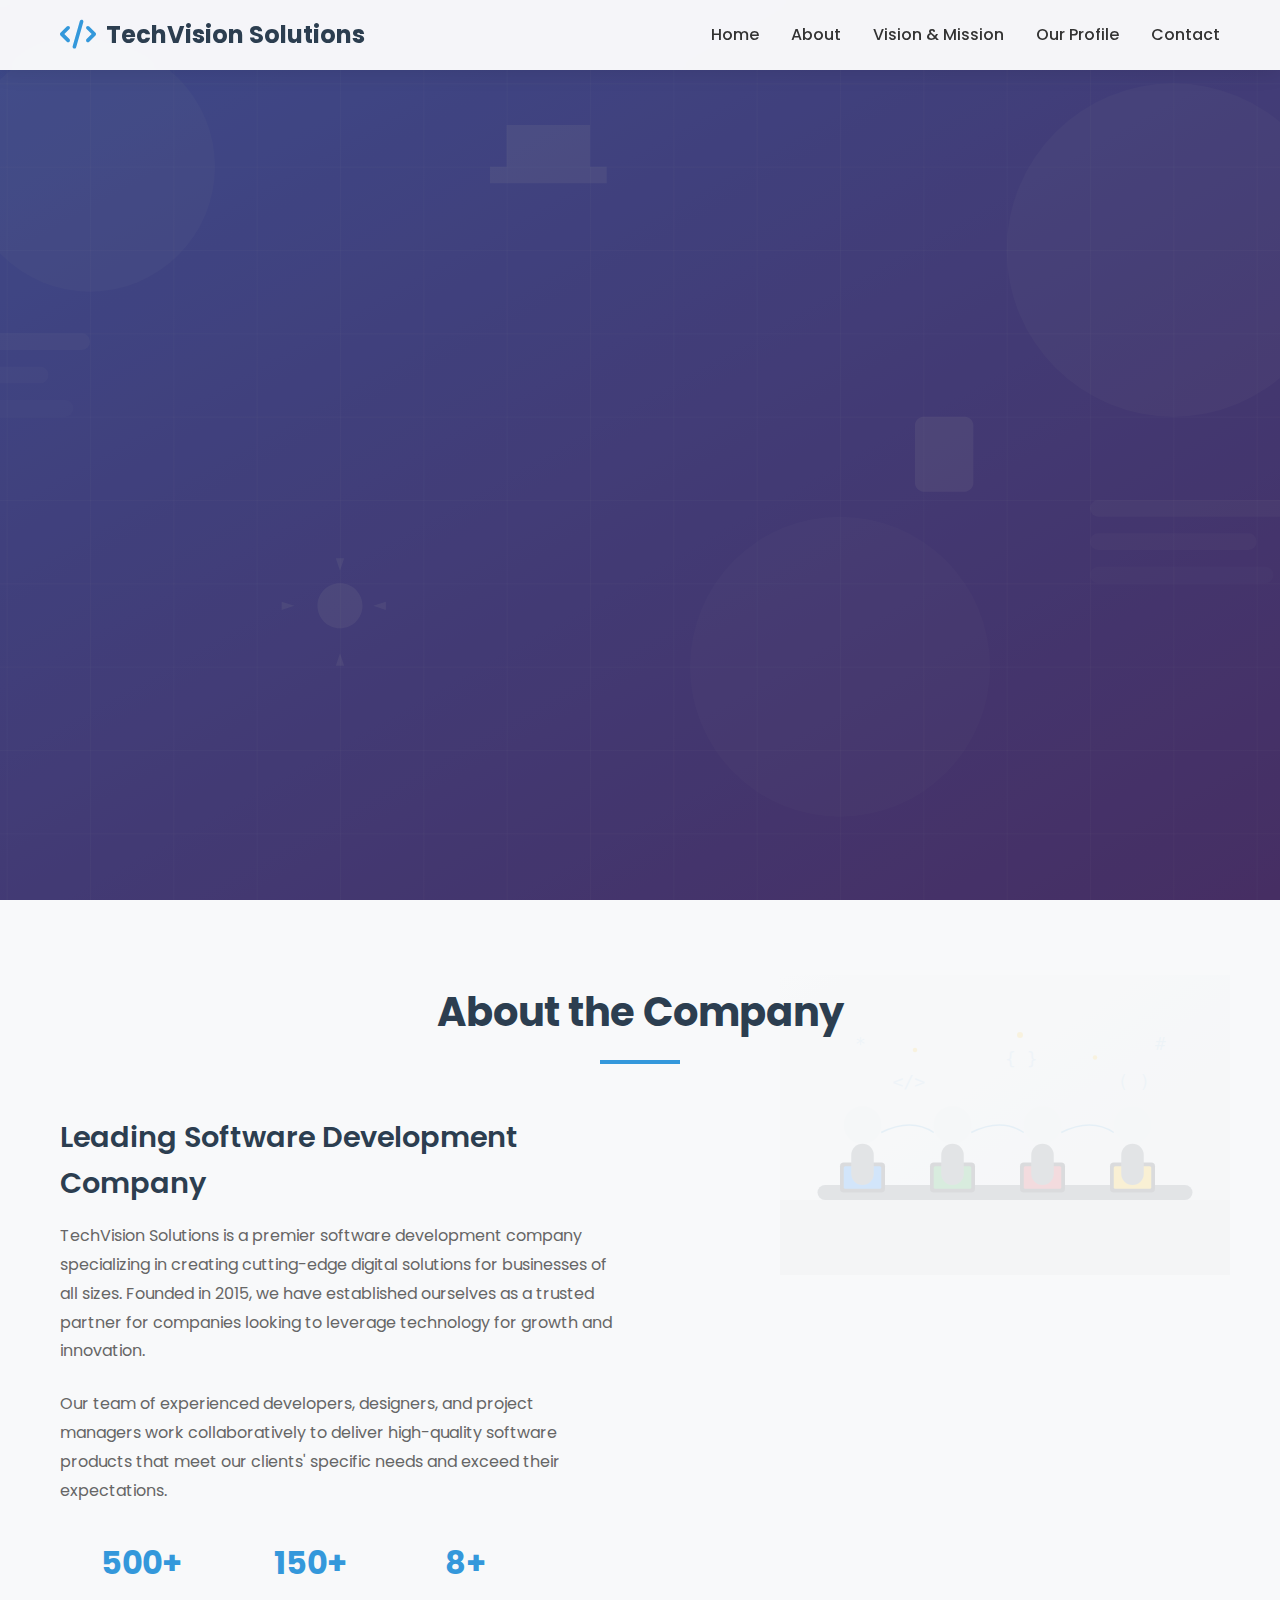
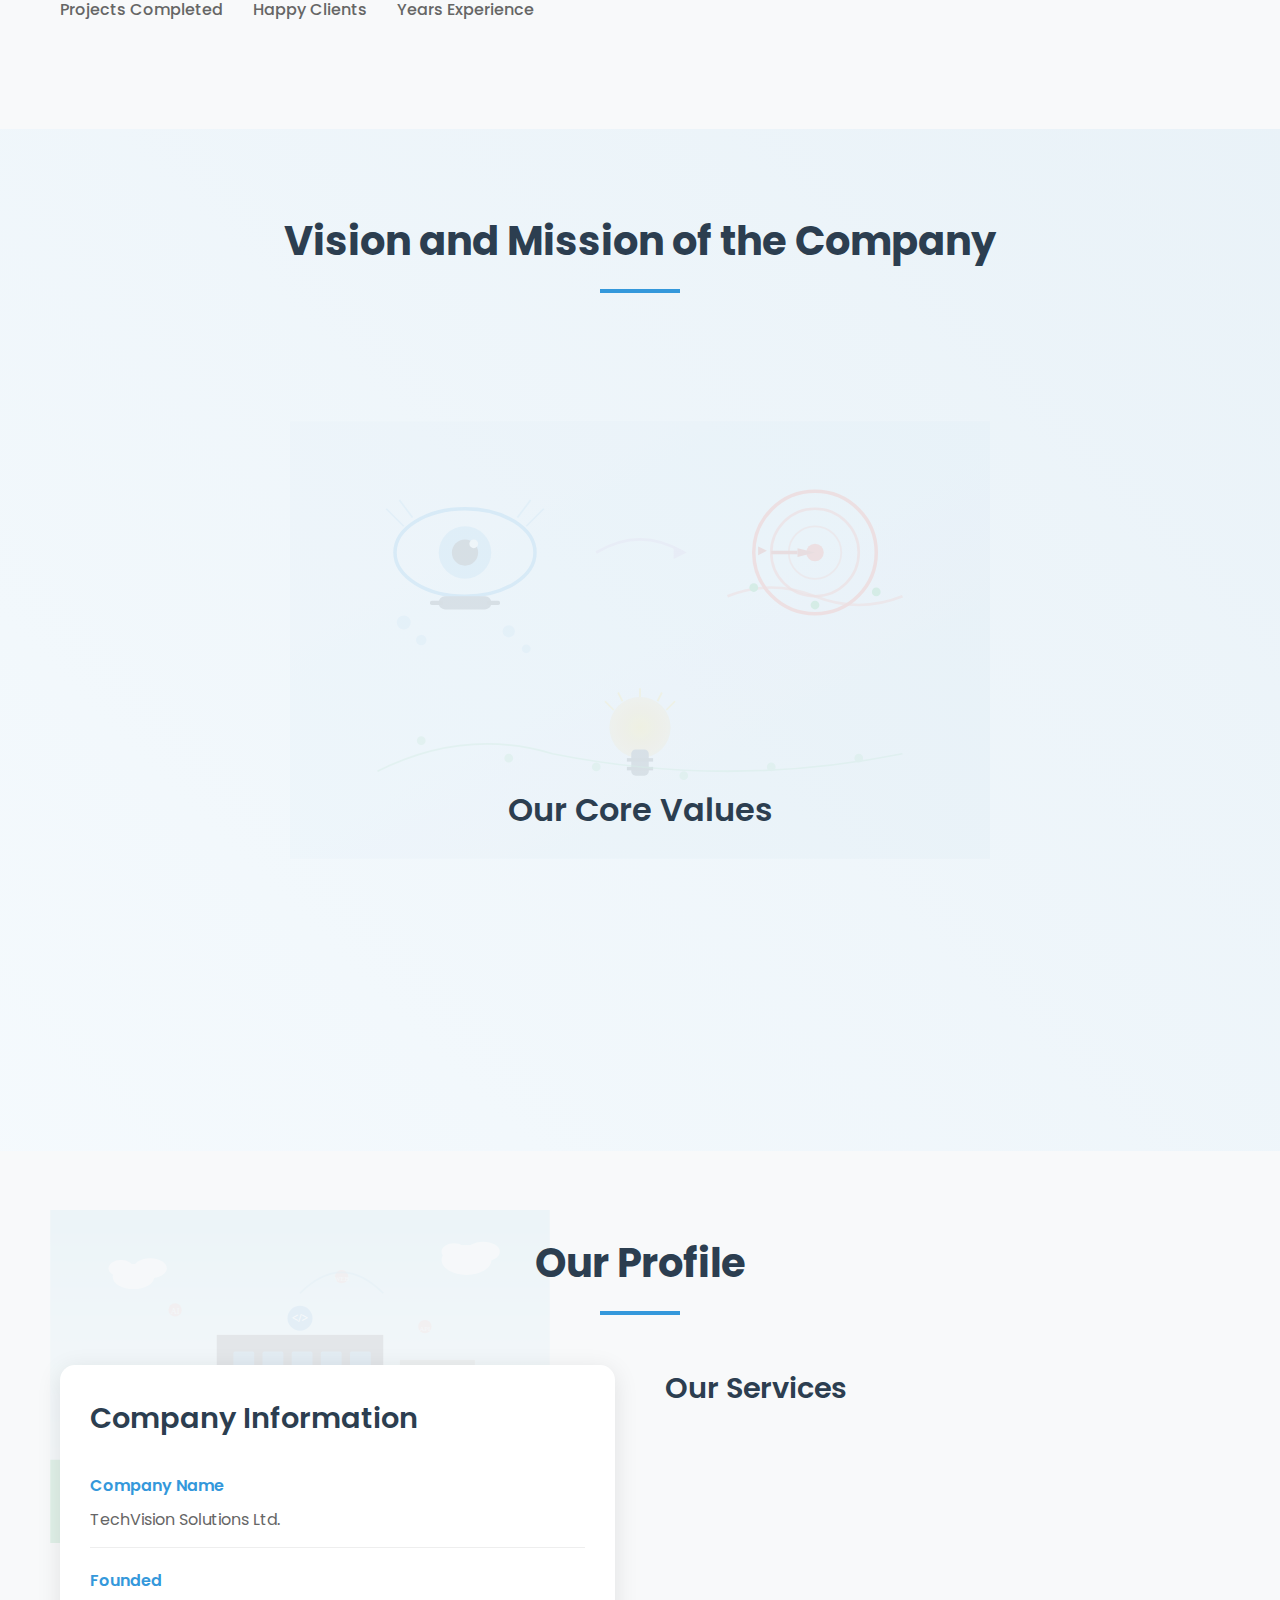
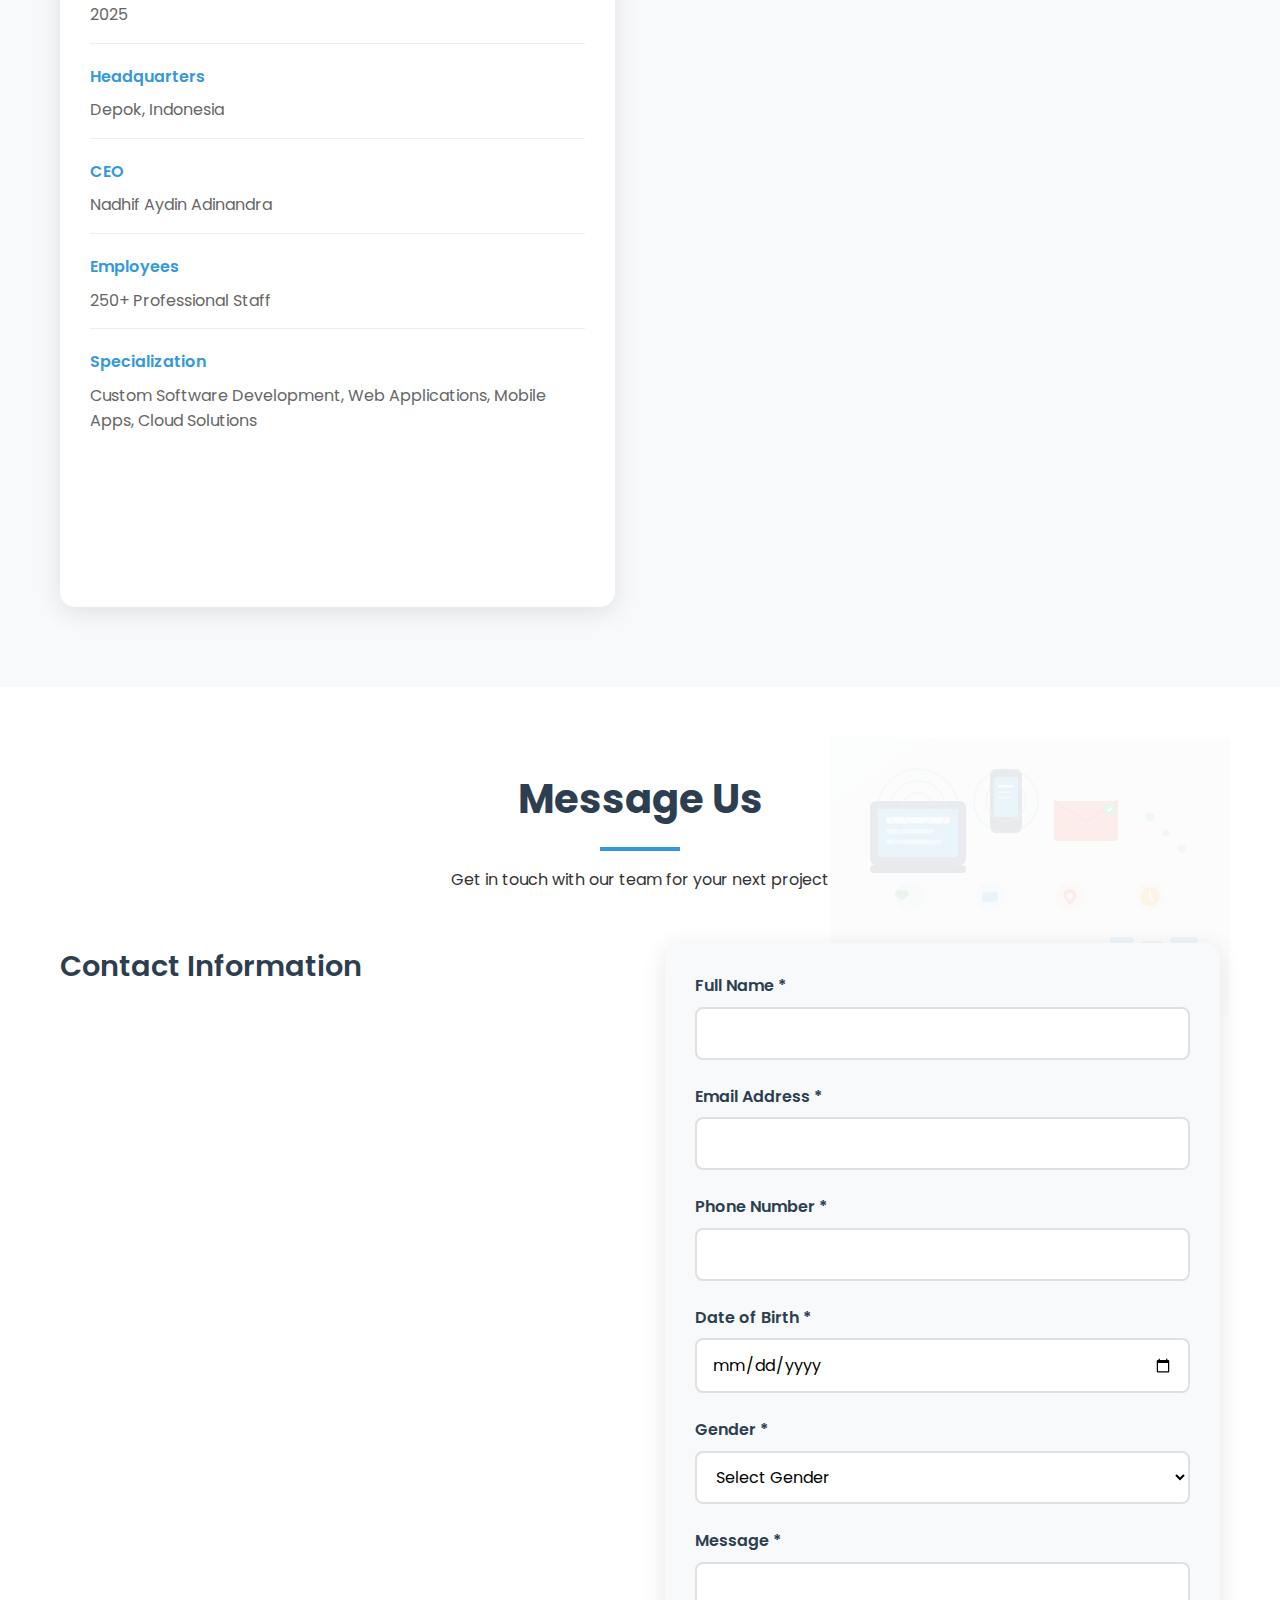
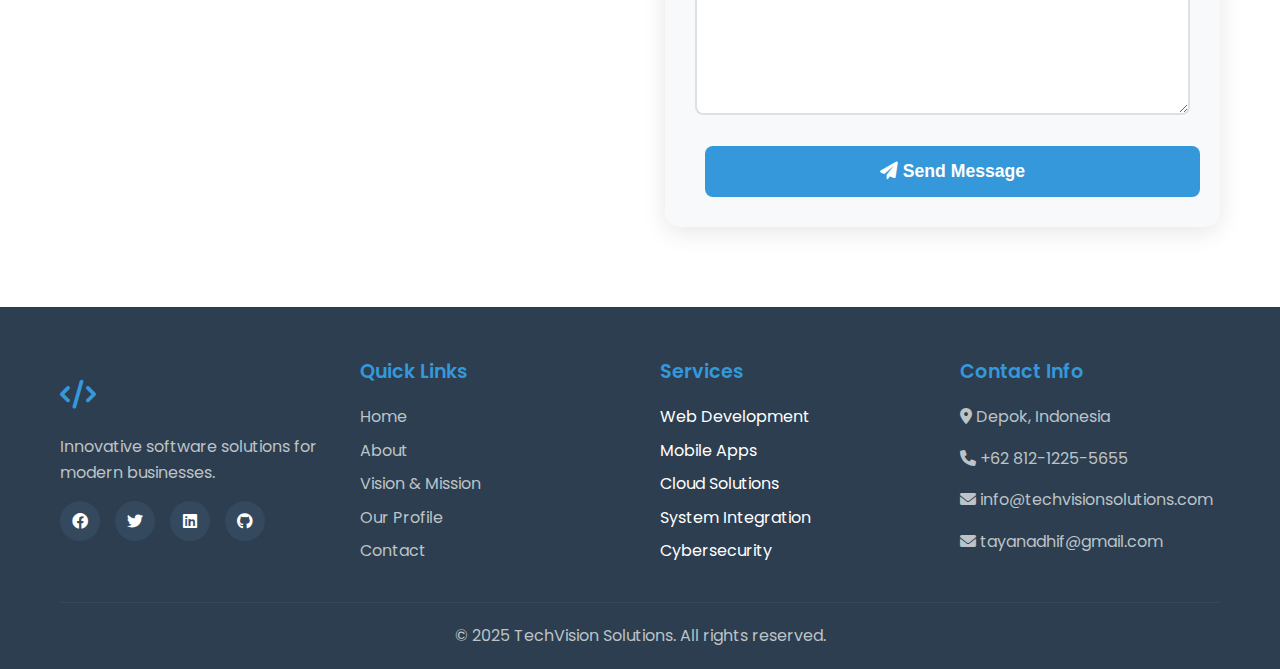
<file: index.html>
<!DOCTYPE html>
<html lang="en">
<head>
    <meta charset="UTF-8">
    <meta name="viewport" content="width=device-width, initial-scale=1.0">
    <title>TechVision Solutions - Professional Software Development</title>
    <link rel="icon" type="image/svg+xml" href="images/favicon.svg">
    <link rel="stylesheet" href="css/style.css">
    <link href="https://cdnjs.cloudflare.com/ajax/libs/font-awesome/6.0.0/css/all.min.css" rel="stylesheet">
    <link href="https://fonts.googleapis.com/css2?family=Poppins:wght@300;400;500;600;700&display=swap" rel="stylesheet">
</head>
<body>
    <!-- Navigation Header -->
    <header class="header">
        <nav class="navbar">
            <div class="nav-container">
                <div class="logo">
                    <i class="fas fa-code"></i>
                    <span>TechVision Solutions</span>
                </div>
                <ul class="nav-menu">
                    <li><a href="#home" class="nav-link">Home</a></li>
                    <li><a href="#about" class="nav-link">About</a></li>
                    <li><a href="#vision" class="nav-link">Vision & Mission</a></li>
                    <li><a href="#profile" class="nav-link">Our Profile</a></li>
                    <li><a href="#contact" class="nav-link">Contact</a></li>
                </ul>
                <div class="hamburger">
                    <span class="bar"></span>
                    <span class="bar"></span>
                    <span class="bar"></span>
                </div>
            </div>
        </nav>
    </header>

    <!-- Home Section -->
    <section id="home" class="hero">
        <div class="hero-banner">
            <!-- Photo Banner using CSS background -->
            <div class="banner-overlay"></div>
            <div class="hero-content">
                <h1 class="hero-title">Welcome to TechVision Solutions</h1>
                <p class="hero-subtitle">
                    <span id="welcome-message">Hi there! Welcome to our website</span>
                </p>
                <p class="hero-description">
                    Innovative software solutions for modern businesses. We transform ideas into powerful digital experiences.
                </p>
                <div class="hero-buttons">
                    <a href="#about" class="btn btn-primary">Learn More</a>
                    <a href="#contact" class="btn btn-secondary">Get In Touch</a>
                </div>
            </div>
        </div>
    </section>

    <!-- About Section -->
    <section id="about" class="about">
        <div class="container">
            <div class="section-header">
                <h2>About the Company</h2>
                <div class="section-divider"></div>
            </div>
            <div class="about-content">
                <div class="about-grid">
                    <div class="about-text">
                        <h3>Leading Software Development Company</h3>
                        <p>
                            TechVision Solutions is a premier software development company specializing in creating 
                            cutting-edge digital solutions for businesses of all sizes. Founded in 2015, we have 
                            established ourselves as a trusted partner for companies looking to leverage technology 
                            for growth and innovation.
                        </p>
                        <p>
                            Our team of experienced developers, designers, and project managers work collaboratively 
                            to deliver high-quality software products that meet our clients' specific needs and 
                            exceed their expectations.
                        </p>
                        <div class="about-stats">
                            <div class="stat">
                                <h4>500+</h4>
                                <p>Projects Completed</p>
                            </div>
                            <div class="stat">
                                <h4>150+</h4>
                                <p>Happy Clients</p>
                            </div>
                            <div class="stat">
                                <h4>8+</h4>
                                <p>Years Experience</p>
                            </div>
                        </div>
                    </div>
                    <div class="about-features">
                        <div class="feature">
                            <i class="fas fa-laptop-code"></i>
                            <h4>Web Development</h4>
                            <p>Custom web applications built with modern frameworks and technologies.</p>
                        </div>
                        <div class="feature">
                            <i class="fas fa-mobile-alt"></i>
                            <h4>Mobile Apps</h4>
                            <p>Native and cross-platform mobile applications for iOS and Android.</p>
                        </div>
                        <div class="feature">
                            <i class="fas fa-cloud"></i>
                            <h4>Cloud Solutions</h4>
                            <p>Scalable cloud infrastructure and deployment solutions.</p>
                        </div>
                    </div>
                </div>
            </div>
        </div>
    </section>

    <!-- Vision & Mission Section -->
    <section id="vision" class="vision">
        <div class="container">
            <div class="section-header">
                <h2>Vision and Mission of the Company</h2>
                <div class="section-divider"></div>
            </div>
            <div class="vision-content">
                <div class="vision-grid">
                    <div class="vision-item">
                        <div class="vision-icon">
                            <i class="fas fa-eye"></i>
                        </div>
                        <h3>Our Vision</h3>
                        <p>
                            To become the leading global provider of innovative software solutions that 
                            empower businesses to achieve digital transformation and sustainable growth. 
                            We envision a future where technology seamlessly integrates with business 
                            processes to create exceptional value for our clients and their customers.
                        </p>
                    </div>
                    <div class="vision-item">
                        <div class="vision-icon">
                            <i class="fas fa-bullseye"></i>
                        </div>
                        <h3>Our Mission</h3>
                        <p>
                            To deliver exceptional software solutions that drive business success through 
                            innovation, quality, and reliability. We are committed to understanding our 
                            clients' unique challenges and providing tailored solutions that exceed 
                            expectations while maintaining the highest standards of professionalism and integrity.
                        </p>
                    </div>
                </div>
                <div class="values">
                    <h3>Our Core Values</h3>
                    <div class="values-grid">
                        <div class="value">
                            <i class="fas fa-lightbulb"></i>
                            <h4>Innovation</h4>
                            <p>Continuously pushing boundaries with creative solutions</p>
                        </div>
                        <div class="value">
                            <i class="fas fa-award"></i>
                            <h4>Excellence</h4>
                            <p>Delivering superior quality in every project</p>
                        </div>
                        <div class="value">
                            <i class="fas fa-handshake"></i>
                            <h4>Integrity</h4>
                            <p>Building trust through transparency and honesty</p>
                        </div>
                        <div class="value">
                            <i class="fas fa-users"></i>
                            <h4>Collaboration</h4>
                            <p>Working together to achieve common goals</p>
                        </div>
                    </div>
                </div>
            </div>
        </div>
    </section>

    <!-- Our Profile Section -->
    <section id="profile" class="profile">
        <div class="container">
            <div class="section-header">
                <h2>Our Profile</h2>
                <div class="section-divider"></div>
            </div>
            <div class="profile-content">
                <div class="profile-grid">
                    <div class="profile-info">
                        <h3>Company Information</h3>
                        <div class="info-grid">
                            <div class="info-item">
                                <h4>Company Name</h4>
                                <p>TechVision Solutions Ltd.</p>
                            </div>
                            <div class="info-item">
                                <h4>Founded</h4>
                                <p>2025</p>
                            </div>
                            <div class="info-item">
                                <h4>Headquarters</h4>
                                <p>Depok, Indonesia</p>
                            </div>
                            <div class="info-item">
                                <h4>CEO</h4>
                                <p>Nadhif Aydin Adinandra</p>
                            </div>
                            <div class="info-item">
                                <h4>Employees</h4>
                                <p>250+ Professional Staff</p>
                            </div>
                            <div class="info-item">
                                <h4>Specialization</h4>
                                <p>Custom Software Development, Web Applications, Mobile Apps, Cloud Solutions</p>
                            </div>
                        </div>
                    </div>
                    <div class="profile-services">
                        <h3>Our Services</h3>
                        <div class="services-list">
                            <div class="service">
                                <i class="fas fa-code"></i>
                                <div>
                                    <h4>Custom Software Development</h4>
                                    <p>Tailored software solutions to meet specific business requirements</p>
                                </div>
                            </div>
                            <div class="service">
                                <i class="fas fa-globe"></i>
                                <div>
                                    <h4>Web Application Development</h4>
                                    <p>Responsive and scalable web applications using modern technologies</p>
                                </div>
                            </div>
                            <div class="service">
                                <i class="fas fa-mobile"></i>
                                <div>
                                    <h4>Mobile App Development</h4>
                                    <p>Native and hybrid mobile applications for iOS and Android platforms</p>
                                </div>
                            </div>
                            <div class="service">
                                <i class="fas fa-database"></i>
                                <div>
                                    <h4>Database Design & Management</h4>
                                    <p>Efficient database architecture and management solutions</p>
                                </div>
                            </div>
                            <div class="service">
                                <i class="fas fa-shield-alt"></i>
                                <div>
                                    <h4>Cybersecurity Solutions</h4>
                                    <p>Comprehensive security measures to protect digital assets</p>
                                </div>
                            </div>
                            <div class="service">
                                <i class="fas fa-cog"></i>
                                <div>
                                    <h4>System Integration</h4>
                                    <p>Seamless integration of existing systems and new technologies</p>
                                </div>
                            </div>
                        </div>
                    </div>
                </div>
            </div>
        </div>
    </section>

    <!-- Contact Section -->
    <section id="contact" class="contact">
        <div class="container">
            <div class="section-header">
                <h2>Message Us</h2>
                <div class="section-divider"></div>
                <p>Get in touch with our team for your next project</p>
            </div>
            <div class="contact-content">
                <div class="contact-grid">
                    <div class="contact-info">
                        <h3>Contact Information</h3>
                        <div class="contact-item">
                            <i class="fas fa-map-marker-alt"></i>
                            <div>
                                <h4>Address</h4>
                                <p>Grand Depok City<br>Depok, Indonesia</p>
                            </div>
                        </div>
                        <div class="contact-item">
                            <i class="fas fa-phone"></i>
                            <div>
                                <h4>Phone</h4>
                                <p>+62 812-1225-5655</p>
                            </div>
                        </div>
                        <div class="contact-item">
                            <i class="fas fa-envelope"></i>
                            <div>
                                <h4>Email</h4>
                                <p>info@techvisionsolutions.com<br>tayanadhif@gmail.com</p>
                            </div>
                        </div>
                        <div class="contact-item">
                            <i class="fas fa-clock"></i>
                            <div>
                                <h4>Business Hours</h4>
                                <p>Monday - Friday: 9:00 AM - 6:00 PM<br>Saturday: 10:00 AM - 4:00 PM</p>
                            </div>
                        </div>
                    </div>
                    
                    <div class="contact-form-container">
                        <form id="contactForm" class="contact-form">
                            <div class="form-group">
                                <label for="name">Full Name *</label>
                                <input type="text" id="name" name="name" required>
                                <span class="error-message" id="nameError"></span>
                            </div>
                            
                            <div class="form-group">
                                <label for="email">Email Address *</label>
                                <input type="email" id="email" name="email" required>
                                <span class="error-message" id="emailError"></span>
                            </div>
                            
                            <div class="form-group">
                                <label for="phone">Phone Number *</label>
                                <input type="tel" id="phone" name="phone" required>
                                <span class="error-message" id="phoneError"></span>
                            </div>
                            
                            <div class="form-group">
                                <label for="dob">Date of Birth *</label>
                                <input type="date" id="dob" name="dob" required>
                                <span class="error-message" id="dobError"></span>
                            </div>
                            
                            <div class="form-group">
                                <label for="gender">Gender *</label>
                                <select id="gender" name="gender" required>
                                    <option value="">Select Gender</option>
                                    <option value="male">Male</option>
                                    <option value="female">Female</option>
                                    <option value="non-binary">Non-binary</option>
                                    <option value="prefer-not-to-say">Prefer not to say</option>
                                </select>
                                <span class="error-message" id="genderError"></span>
                            </div>
                            
                            <div class="form-group">
                                <label for="message">Message *</label>
                                <textarea id="message" name="message" rows="5" required></textarea>
                                <span class="error-message" id="messageError"></span>
                            </div>
                            
                            <button type="submit" class="btn btn-primary btn-submit">
                                <i class="fas fa-paper-plane"></i>
                                Send Message
                            </button>
                        </form>
                        
                        <div id="formSuccess" class="success-message" style="display: none;">
                            <i class="fas fa-check-circle"></i>
                            <p>Thank you for your message! We'll get back to you soon.</p>
                        </div>
                    </div>
                </div>
            </div>
        </div>
    </section>

    <!-- Footer -->
    <footer class="footer">
        <div class="container">
            <div class="footer-content">
                <div class="footer-section">
                    <div class="logo">
                        <i class="fas fa-code"></i>
                        <span>TechVision Solutions</span>
                    </div>
                    <p>Innovative software solutions for modern businesses.</p>
                    <div class="social-links">
                        <a href="#"><i class="fab fa-facebook"></i></a>
                        <a href="#"><i class="fab fa-twitter"></i></a>
                        <a href="#"><i class="fab fa-linkedin"></i></a>
                        <a href="#"><i class="fab fa-github"></i></a>
                    </div>
                </div>
                <div class="footer-section">
                    <h4>Quick Links</h4>
                    <ul>
                        <li><a href="#home">Home</a></li>
                        <li><a href="#about">About</a></li>
                        <li><a href="#vision">Vision & Mission</a></li>
                        <li><a href="#profile">Our Profile</a></li>
                        <li><a href="#contact">Contact</a></li>
                    </ul>
                </div>
                <div class="footer-section">
                    <h4>Services</h4>
                    <ul>
                        <li>Web Development</li>
                        <li>Mobile Apps</li>
                        <li>Cloud Solutions</li>
                        <li>System Integration</li>
                        <li>Cybersecurity</li>
                    </ul>
                </div>
                <div class="footer-section">
                    <h4>Contact Info</h4>
                    <p><i class="fas fa-map-marker-alt"></i> Depok, Indonesia</p>
                    <p><i class="fas fa-phone"></i> +62 812-1225-5655</p>
                    <p><i class="fas fa-envelope"></i> info@techvisionsolutions.com</p>
                    <p><i class="fas fa-envelope"></i> tayanadhif@gmail.com</p>
                </div>
            </div>
            <div class="footer-bottom">
                <p>&copy; 2025 TechVision Solutions. All rights reserved.</p>
            </div>
        </div>
    </footer>

    <!-- Name Input Modal -->
    <div id="nameModal" class="modal">
        <div class="modal-content">
            <div class="modal-header">
                <h3>Welcome!</h3>
            </div>
            <div class="modal-body">
                <p>Please enter your name so we can personalize your experience:</p>
                <input type="text" id="visitorName" placeholder="Enter your name">
            </div>
            <div class="modal-footer">
                <button id="skipName" class="btn btn-secondary">Skip</button>
                <button id="submitName" class="btn btn-primary">Continue</button>
            </div>
        </div>
    </div>

    <script src="js/script.js"></script>
</body>
</html>
</file>
<file: css/style.css>
/* Reset and base styles */
* {
    margin: 0;
    padding: 0;
    box-sizing: border-box;
}

html {
    scroll-behavior: smooth;
}

body {
    font-family: 'Poppins', sans-serif;
    line-height: 1.6;
    color: #333;
}

.container {
    max-width: 1200px;
    margin: 0 auto;
    padding: 0 20px;
}

/* Navigation */
.header {
    position: fixed;
    top: 0;
    left: 0;
    width: 100%;
    background: rgba(255, 255, 255, 0.95);
    backdrop-filter: blur(10px);
    box-shadow: 0 2px 20px rgba(0, 0, 0, 0.1);
    z-index: 1000;
    transition: all 0.3s ease;
}

.nav-container {
    max-width: 1200px;
    margin: 0 auto;
    padding: 0 20px;
    display: flex;
    justify-content: space-between;
    align-items: center;
    height: 70px;
}

.logo {
    display: flex;
    align-items: center;
    font-size: 1.5rem;
    font-weight: 700;
    color: #2c3e50;
}

.logo i {
    margin-right: 10px;
    color: #3498db;
    font-size: 1.8rem;
}

.nav-menu {
    display: flex;
    list-style: none;
    margin: 0;
    padding: 0;
}

.nav-menu li {
    margin-left: 2rem;
}

.nav-link {
    text-decoration: none;
    color: #333;
    font-weight: 500;
    transition: color 0.3s ease;
    position: relative;
}

.nav-link:hover {
    color: #3498db;
}

.nav-link::after {
    content: '';
    position: absolute;
    bottom: -5px;
    left: 0;
    width: 0;
    height: 2px;
    background: #3498db;
    transition: width 0.3s ease;
}

.nav-link:hover::after {
    width: 100%;
}

.hamburger {
    display: none;
    flex-direction: column;
    cursor: pointer;
}

.bar {
    width: 25px;
    height: 3px;
    background: #333;
    margin: 3px 0;
    transition: 0.3s;
}

/* Hero Section */
.hero {
    height: 100vh;
    position: relative;
    display: flex;
    align-items: center;
    justify-content: center;
    overflow: hidden;
}

.hero-banner {
    position: absolute;
    top: 0;
    left: 0;
    width: 100%;
    height: 100%;
    background: url('../images/hero-background.svg') center center/cover,
                linear-gradient(135deg, #667eea 0%, #764ba2 100%);
    display: flex;
    align-items: center;
    justify-content: center;
}

.banner-overlay {
    position: absolute;
    top: 0;
    left: 0;
    width: 100%;
    height: 100%;
    background: rgba(0, 0, 0, 0.4);
    z-index: 1;
}

.hero-content {
    position: relative;
    z-index: 2;
    text-align: center;
    color: white;
    max-width: 800px;
    padding: 0 20px;
}

.hero-title {
    font-size: 3.5rem;
    font-weight: 700;
    margin-bottom: 1rem;
    opacity: 0;
    animation: slideUp 1s ease forwards 0.5s;
}

.hero-subtitle {
    font-size: 1.3rem;
    margin-bottom: 1rem;
    opacity: 0;
    animation: slideUp 1s ease forwards 0.7s;
}

.hero-description {
    font-size: 1.1rem;
    margin-bottom: 2rem;
    opacity: 0;
    animation: slideUp 1s ease forwards 0.9s;
}

.hero-buttons {
    opacity: 0;
    animation: slideUp 1s ease forwards 1.1s;
}

.btn {
    display: inline-block;
    padding: 12px 30px;
    margin: 0 10px;
    text-decoration: none;
    border-radius: 50px;
    font-weight: 600;
    transition: all 0.3s ease;
    border: none;
    cursor: pointer;
    font-size: 1rem;
}

.btn-primary {
    background: #3498db;
    color: white;
}

.btn-primary:hover {
    background: #2980b9;
    transform: translateY(-2px);
    box-shadow: 0 5px 15px rgba(52, 152, 219, 0.4);
}

.btn-secondary {
    background: transparent;
    color: white;
    border: 2px solid white;
}

.btn-secondary:hover {
    background: white;
    color: #333;
    transform: translateY(-2px);
}

/* Section styles */
section {
    padding: 80px 0;
}

.section-header {
    text-align: center;
    margin-bottom: 50px;
}

.section-header h2 {
    font-size: 2.5rem;
    font-weight: 700;
    color: #2c3e50;
    margin-bottom: 1rem;
}

.section-divider {
    width: 80px;
    height: 4px;
    background: #3498db;
    margin: 0 auto 1rem;
}

/* About Section */
.about {
    background: #f8f9fa;
    position: relative;
}

.about::before {
    content: '';
    position: absolute;
    top: 50px;
    right: 50px;
    width: 450px;
    height: 350px;
    background: url('../images/about-team.svg') no-repeat center center/contain;
    opacity: 0.15;
    z-index: 1;
    animation: pulse 4s ease-in-out infinite;
}

.about .container {
    position: relative;
    z-index: 2;
}

.about-grid {
    display: grid;
    grid-template-columns: 1fr 1fr;
    gap: 50px;
    align-items: start;
}

.about-text h3 {
    font-size: 1.8rem;
    font-weight: 600;
    margin-bottom: 1rem;
    color: #2c3e50;
}

.about-text p {
    margin-bottom: 1.5rem;
    color: #666;
    line-height: 1.8;
}

.about-stats {
    display: flex;
    gap: 30px;
    margin-top: 2rem;
}

.stat {
    text-align: center;
}

.stat h4 {
    font-size: 2rem;
    font-weight: 700;
    color: #3498db;
    margin-bottom: 0.5rem;
}

.stat p {
    font-weight: 500;
    color: #666;
}

.about-features {
    display: flex;
    flex-direction: column;
    gap: 30px;
}

.feature {
    display: flex;
    align-items: start;
    gap: 20px;
    padding: 20px;
    background: white;
    border-radius: 10px;
    box-shadow: 0 5px 15px rgba(0, 0, 0, 0.1);
    transition: transform 0.3s ease;
}

.feature:hover {
    transform: translateY(-5px);
}

.feature i {
    font-size: 2rem;
    color: #3498db;
    margin-top: 5px;
}

.feature h4 {
    font-size: 1.2rem;
    font-weight: 600;
    margin-bottom: 0.5rem;
    color: #2c3e50;
}

.feature p {
    color: #666;
    margin: 0;
}

/* Vision Section */
.vision {
    position: relative;
    background: linear-gradient(45deg, rgba(52, 152, 219, 0.05) 0%, rgba(41, 128, 185, 0.1) 100%);
    overflow: hidden;
}

.vision::before {
    content: '';
    position: absolute;
    top: 50%;
    left: 50%;
    transform: translate(-50%, -50%);
    width: 700px;
    height: 450px;
    background: url('../images/vision-mission.svg') no-repeat center center/contain;
    opacity: 0.12;
    z-index: 1;
    animation: float 6s ease-in-out infinite;
}

.vision .container {
    position: relative;
    z-index: 2;
}

.vision-grid {
    display: grid;
    grid-template-columns: 1fr 1fr;
    gap: 50px;
    margin-bottom: 50px;
}

.vision-item {
    text-align: center;
    padding: 30px;
    background: white;
    border-radius: 15px;
    box-shadow: 0 5px 25px rgba(0, 0, 0, 0.1);
    transition: transform 0.3s ease;
}

.vision-item:hover {
    transform: translateY(-5px);
}

.vision-icon {
    width: 80px;
    height: 80px;
    background: linear-gradient(135deg, #3498db, #2980b9);
    border-radius: 50%;
    display: flex;
    align-items: center;
    justify-content: center;
    margin: 0 auto 1.5rem;
}

.vision-icon i {
    font-size: 2rem;
    color: white;
}

.vision-item h3 {
    font-size: 1.5rem;
    font-weight: 600;
    margin-bottom: 1rem;
    color: #2c3e50;
}

.vision-item p {
    color: #666;
    line-height: 1.8;
}

.values {
    text-align: center;
}

.values h3 {
    font-size: 2rem;
    font-weight: 600;
    margin-bottom: 2rem;
    color: #2c3e50;
}

.values-grid {
    display: grid;
    grid-template-columns: repeat(auto-fit, minmax(250px, 1fr));
    gap: 30px;
}

.value {
    padding: 20px;
    background: white;
    border-radius: 10px;
    box-shadow: 0 5px 15px rgba(0, 0, 0, 0.1);
    transition: transform 0.3s ease;
}

.value:hover {
    transform: translateY(-5px);
}

.value i {
    font-size: 2rem;
    color: #3498db;
    margin-bottom: 1rem;
}

.value h4 {
    font-size: 1.2rem;
    font-weight: 600;
    margin-bottom: 0.5rem;
    color: #2c3e50;
}

.value p {
    color: #666;
    margin: 0;
}

/* Profile Section */
.profile {
    background: #f8f9fa;
    position: relative;
}

.profile::before {
    content: '';
    position: absolute;
    top: 50px;
    left: 50px;
    width: 500px;
    height: 350px;
    background: url('../images/company-profile.svg') no-repeat center center/contain;
    opacity: 0.1;
    z-index: 1;
}

.profile .container {
    position: relative;
    z-index: 2;
}

.profile-grid {
    display: grid;
    grid-template-columns: 1fr 1fr;
    gap: 50px;
}

.profile-info {
    background: white;
    padding: 30px;
    border-radius: 15px;
    box-shadow: 0 5px 25px rgba(0, 0, 0, 0.1);
}

.profile-info h3 {
    font-size: 1.8rem;
    font-weight: 600;
    margin-bottom: 2rem;
    color: #2c3e50;
}

.info-grid {
    display: grid;
    gap: 20px;
}

.info-item {
    padding-bottom: 15px;
    border-bottom: 1px solid #eee;
}

.info-item:last-child {
    border-bottom: none;
}

.info-item h4 {
    font-size: 1rem;
    font-weight: 600;
    color: #3498db;
    margin-bottom: 0.5rem;
}

.info-item p {
    color: #666;
    margin: 0;
}

.profile-services h3 {
    font-size: 1.8rem;
    font-weight: 600;
    margin-bottom: 2rem;
    color: #2c3e50;
}

.services-list {
    display: grid;
    gap: 20px;
}

.service {
    display: flex;
    align-items: start;
    gap: 15px;
    padding: 20px;
    background: white;
    border-radius: 10px;
    box-shadow: 0 5px 15px rgba(0, 0, 0, 0.1);
    transition: transform 0.3s ease;
}

.service:hover {
    transform: translateY(-3px);
}

.service i {
    font-size: 1.5rem;
    color: #3498db;
    margin-top: 5px;
}

.service h4 {
    font-size: 1.1rem;
    font-weight: 600;
    margin-bottom: 0.5rem;
    color: #2c3e50;
}

.service p {
    color: #666;
    margin: 0;
    font-size: 0.9rem;
}

/* Contact Section */
.contact {
    background: white;
    position: relative;
}

.contact::before {
    content: '';
    position: absolute;
    top: 50px;
    right: 50px;
    width: 400px;
    height: 280px;
    background: url('../images/contact-us.svg') no-repeat center center/contain;
    opacity: 0.1;
    z-index: 1;
}

.contact .container {
    position: relative;
    z-index: 2;
}

.contact-grid {
    display: grid;
    grid-template-columns: 1fr 1fr;
    gap: 50px;
}

.contact-info h3 {
    font-size: 1.8rem;
    font-weight: 600;
    margin-bottom: 2rem;
    color: #2c3e50;
}

.contact-item {
    display: flex;
    align-items: start;
    gap: 15px;
    margin-bottom: 2rem;
}

.contact-item i {
    font-size: 1.2rem;
    color: #3498db;
    margin-top: 5px;
}

.contact-item h4 {
    font-size: 1rem;
    font-weight: 600;
    margin-bottom: 0.5rem;
    color: #2c3e50;
}

.contact-item p {
    color: #666;
    margin: 0;
    line-height: 1.6;
}

/* Contact Form */
.contact-form {
    background: #f8f9fa;
    padding: 30px;
    border-radius: 15px;
    box-shadow: 0 5px 25px rgba(0, 0, 0, 0.1);
}

.form-group {
    margin-bottom: 1.5rem;
}

.form-group label {
    display: block;
    margin-bottom: 0.5rem;
    font-weight: 600;
    color: #2c3e50;
}

.form-group input,
.form-group textarea,
.form-group select {
    width: 100%;
    padding: 12px 15px;
    border: 2px solid #e0e0e0;
    border-radius: 8px;
    font-size: 1rem;
    transition: border-color 0.3s ease;
    font-family: inherit;
    background-color: white;
}

.form-group input:focus,
.form-group textarea:focus,
.form-group select:focus {
    outline: none;
    border-color: #3498db;
}

.form-group input.error,
.form-group textarea.error,
.form-group select.error {
    border-color: #e74c3c;
}

.form-group select option {
    padding: 10px;
}

.error-message {
    display: block;
    color: #e74c3c;
    font-size: 0.9rem;
    margin-top: 0.5rem;
    opacity: 0;
    transition: opacity 0.3s ease;
}

.error-message.show {
    opacity: 1;
}

.btn-submit {
    width: 100%;
    padding: 15px;
    font-size: 1.1rem;
    background: #3498db;
    color: white;
    border: none;
    border-radius: 8px;
    cursor: pointer;
    transition: all 0.3s ease;
}

.btn-submit:hover {
    background: #2980b9;
    transform: translateY(-2px);
}

.success-message {
    background: #d4edda;
    color: #155724;
    padding: 20px;
    border-radius: 8px;
    text-align: center;
    margin-top: 1rem;
}

.success-message i {
    font-size: 2rem;
    margin-bottom: 0.5rem;
    display: block;
}

/* Footer */
.footer {
    background: #2c3e50;
    color: white;
    padding: 50px 0 20px;
}

.footer-content {
    display: grid;
    grid-template-columns: repeat(auto-fit, minmax(250px, 1fr));
    gap: 40px;
    margin-bottom: 30px;
}

.footer-section h4 {
    font-size: 1.2rem;
    font-weight: 600;
    margin-bottom: 1rem;
    color: #3498db;
}

.footer-section p {
    color: #bdc3c7;
    margin-bottom: 1rem;
    line-height: 1.6;
}

.footer-section ul {
    list-style: none;
}

.footer-section ul li {
    margin-bottom: 0.5rem;
}

.footer-section ul li a {
    color: #bdc3c7;
    text-decoration: none;
    transition: color 0.3s ease;
}

.footer-section ul li a:hover {
    color: #3498db;
}

.social-links {
    display: flex;
    gap: 15px;
    margin-top: 1rem;
}

.social-links a {
    width: 40px;
    height: 40px;
    background: #34495e;
    color: white;
    display: flex;
    align-items: center;
    justify-content: center;
    border-radius: 50%;
    text-decoration: none;
    transition: all 0.3s ease;
}

.social-links a:hover {
    background: #3498db;
    transform: translateY(-2px);
}

.footer-bottom {
    text-align: center;
    padding-top: 20px;
    border-top: 1px solid #34495e;
    color: #bdc3c7;
}

/* Modal */
.modal {
    display: none;
    position: fixed;
    z-index: 2000;
    left: 0;
    top: 0;
    width: 100%;
    height: 100%;
    background-color: rgba(0, 0, 0, 0.5);
    animation: fadeIn 0.3s ease;
}

.modal-content {
    background-color: white;
    margin: 15% auto;
    padding: 0;
    border-radius: 15px;
    width: 90%;
    max-width: 400px;
    box-shadow: 0 10px 30px rgba(0, 0, 0, 0.3);
    animation: slideDown 0.3s ease;
}

.modal-header {
    padding: 20px 30px;
    border-bottom: 1px solid #eee;
}

.modal-header h3 {
    margin: 0;
    color: #2c3e50;
    font-size: 1.5rem;
}

.modal-body {
    padding: 30px;
}

.modal-body p {
    margin-bottom: 1rem;
    color: #666;
}

.modal-body input {
    width: 100%;
    padding: 12px 15px;
    border: 2px solid #e0e0e0;
    border-radius: 8px;
    font-size: 1rem;
    transition: border-color 0.3s ease;
}

.modal-body input:focus {
    outline: none;
    border-color: #3498db;
}

.modal-footer {
    padding: 20px 30px;
    display: flex;
    gap: 10px;
    justify-content: flex-end;
    border-top: 1px solid #eee;
}

.modal-footer .btn {
    margin: 0;
}

/* Animations */
@keyframes slideUp {
    from {
        opacity: 0;
        transform: translateY(30px);
    }
    to {
        opacity: 1;
        transform: translateY(0);
    }
}

@keyframes fadeIn {
    from { opacity: 0; }
    to { opacity: 1; }
}

@keyframes slideDown {
    from {
        opacity: 0;
        transform: translateY(-30px);
    }
    to {
        opacity: 1;
        transform: translateY(0);
    }
}

@keyframes float {
    0%, 100% {
        transform: translate(-50%, -50%) translateY(0px);
    }
    50% {
        transform: translate(-50%, -50%) translateY(-10px);
    }
}

@keyframes pulse {
    0%, 100% {
        opacity: 0.8;
    }
    50% {
        opacity: 1;
    }
}

/* Responsive Design */
@media (max-width: 768px) {
    .hamburger {
        display: flex;
    }

    .nav-menu {
        position: fixed;
        left: -100%;
        top: 70px;
        flex-direction: column;
        background-color: white;
        width: 100%;
        text-align: center;
        transition: 0.3s;
        box-shadow: 0 10px 27px rgba(0, 0, 0, 0.05);
        padding: 20px 0;
    }

    .nav-menu.active {
        left: 0;
    }

    .nav-menu li {
        margin: 15px 0;
    }

    .hamburger.active .bar:nth-child(2) {
        opacity: 0;
    }

    .hamburger.active .bar:nth-child(1) {
        transform: translateY(8px) rotate(45deg);
    }

    .hamburger.active .bar:nth-child(3) {
        transform: translateY(-8px) rotate(-45deg);
    }

    .hero-title {
        font-size: 2.5rem;
    }

    .hero-subtitle {
        font-size: 1.1rem;
    }

    .section-header h2 {
        font-size: 2rem;
    }

    .about-grid,
    .vision-grid,
    .profile-grid,
    .contact-grid {
        grid-template-columns: 1fr;
        gap: 30px;
    }

    .about-stats {
        flex-direction: column;
        gap: 20px;
    }

    .values-grid {
        grid-template-columns: 1fr;
    }

    .btn {
        display: block;
        margin: 10px 0;
        text-align: center;
    }

    .modal-content {
        margin: 20% auto;
        width: 95%;
    }

    .modal-body,
    .modal-header,
    .modal-footer {
        padding: 20px;
    }

    .modal-footer {
        flex-direction: column;
    }

    .footer-content {
        grid-template-columns: 1fr;
        gap: 30px;
        text-align: center;
    }
    
    /* Hide background images on mobile for better performance */
    .about::before,
    .vision::before,
    .profile::before,
    .contact::before {
        display: none;
    }
}

@media (max-width: 480px) {
    .hero-title {
        font-size: 2rem;
    }

    .hero-subtitle {
        font-size: 1rem;
    }

    .container {
        padding: 0 15px;
    }

    section {
        padding: 60px 0;
    }

    .contact-form,
    .profile-info {
        padding: 20px;
    }
}
</file>
